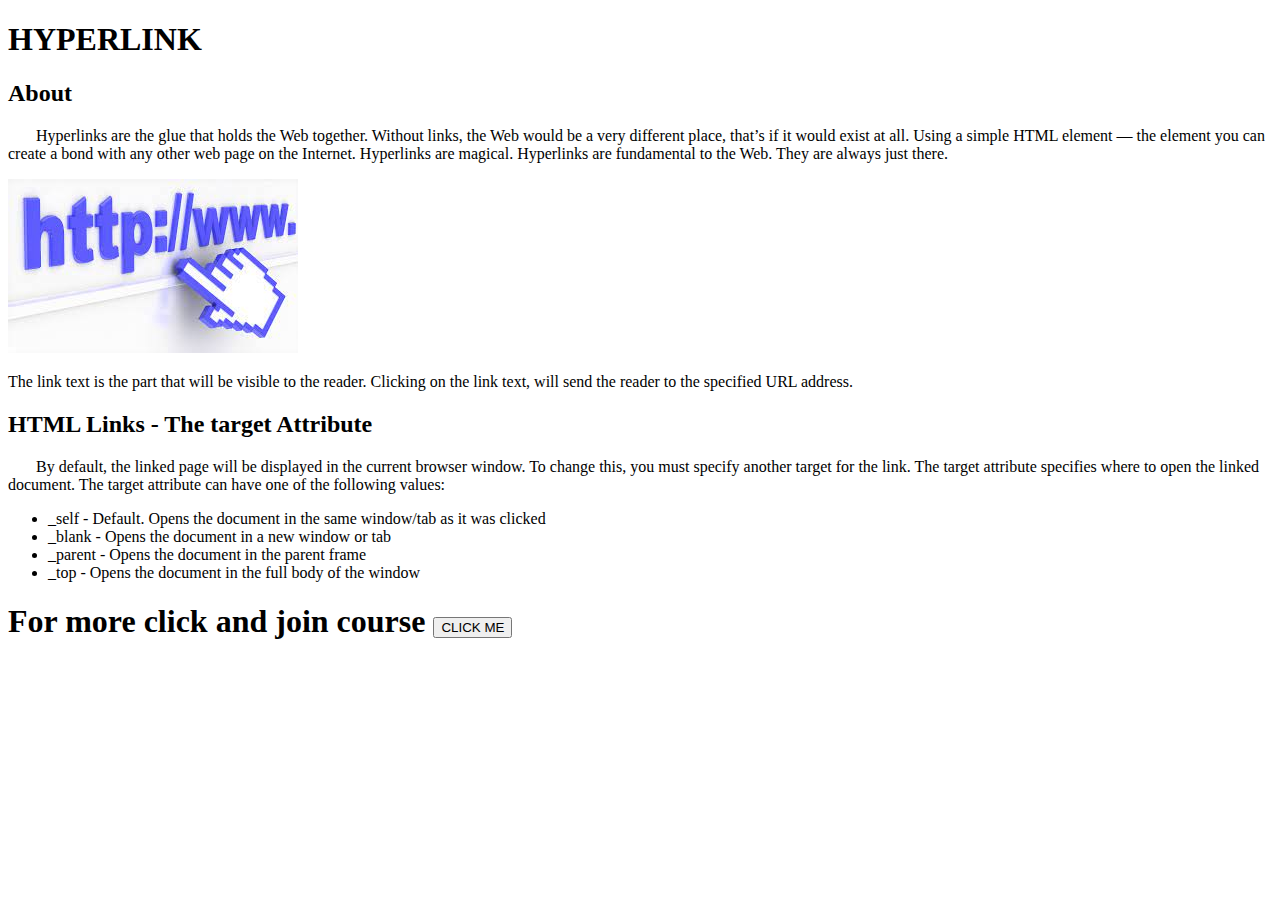
<file: index.html>
<!DOCTYPE html>
<html lang="en">
<head>
    <meta charset="UTF-8">
    <meta name="viewport" content="width=device-width, initial-scale=1.0">
    <title>Document</title>
</head>
<body>
    <h1 class="head">HYPERLINK</h1>
    <h2>About</h2>
    <p>&nbsp;&nbsp;&nbsp;&nbsp;&nbsp;&nbsp;&nbsp;Hyperlinks are the glue that holds the Web together. Without links, the Web would be a very different place, that’s if it would exist at all. Using a simple HTML element — the element you can create a bond with any other web page on the Internet.
Hyperlinks are magical. Hyperlinks are fundamental to the Web. They are always just there.</p>
<img src="download.jpeg" alt="link image">
    <p>The link text is the part that will be visible to the reader.

        Clicking on the link text, will send the reader to the specified URL address.</p>
    <h2>HTML Links - The target Attribute</h2>
    <p>&nbsp;&nbsp;&nbsp;&nbsp;&nbsp;&nbsp;&nbsp;By default, the linked page will be displayed in the current browser window. To change this, you must specify another target for the link.

        The target attribute specifies where to open the linked document.
        
        The target attribute can have one of the following values:</p>
        <ul>
       <li> _self - Default. Opens the document in the same window/tab as it was clicked</li>
       <li>_blank - Opens the document in a new window or tab</li>
       <li>_parent - Opens the document in the parent frame</li>
       <li>_top - Opens the document in the full body of the window</li>
        </ul>
    <h1> For more click and join course <button onclick="window.location.href = 'index1.html';">CLICK ME</button> </h1>
</body>
</html>
</file>
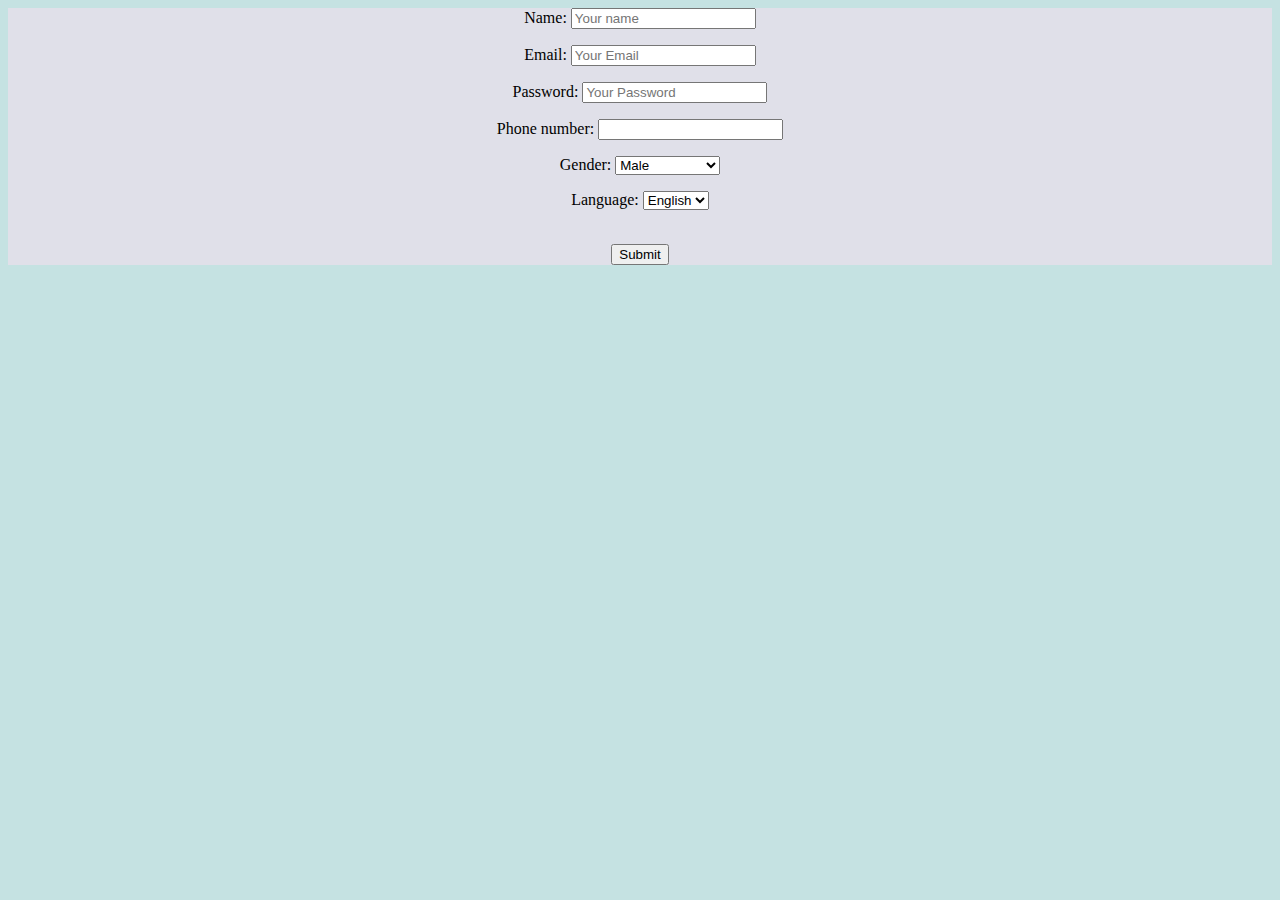
<file: index1.html>
<!DOCTYPE html>
<html lang="en">
<head>
    <meta charset="UTF-8">
    <meta name="viewport" content="width=device-width, initial-scale=1.0">
    <link rel="stylesheet" href="style.css">
    <title>Document</title>
</head>
<body>
    <div class="align">
    <form id="form">
        <div class="container">
            <label for="name">
                Name:
            </label>
            <input type="text" id="name"placeholder="Your name" >

            <p><label for="email">
                Email:
            </label>
            <input type="text" id="email"placeholder="Your Email"></p>

            <p>
            <label for="password">Password:</label>
            <input type="password" id="psssword"placeholder="Your Password"></p>

            <p><label for="phone">Phone number:</label>
            <input type="text" id="phone"></p>

            <p><label for="gender">Gender:</label>
                <select name="gender" id="gender">
                    <option value="male">Male</option>
                    <option value="female">Female</option>
                    <option value="not">Not to Specify</option>
                </select></p>

            <p><label for="lang">Language:</label>
            <select name="role" id="role">
                <option value=english>English</option>
                <option value=tamil>Tamil</option>
                <option value="other">Other</option>
            </select></p><br>
        <button type="submit">Submit</button>
        </div>
    </div>
    </form>
</body>
</html>
</file>
<file: style.css>
body{
    background-color: rgb(197,226,226);
}
.align{
    text-align: center;
}
#form{
    text-align: center;
    background-color: white;
    margin-left: 100;
}
.container{
    min-width: 500px;
    margin: auto;
    background-color:
    rgb(224,224,233);
    
}
</file>
